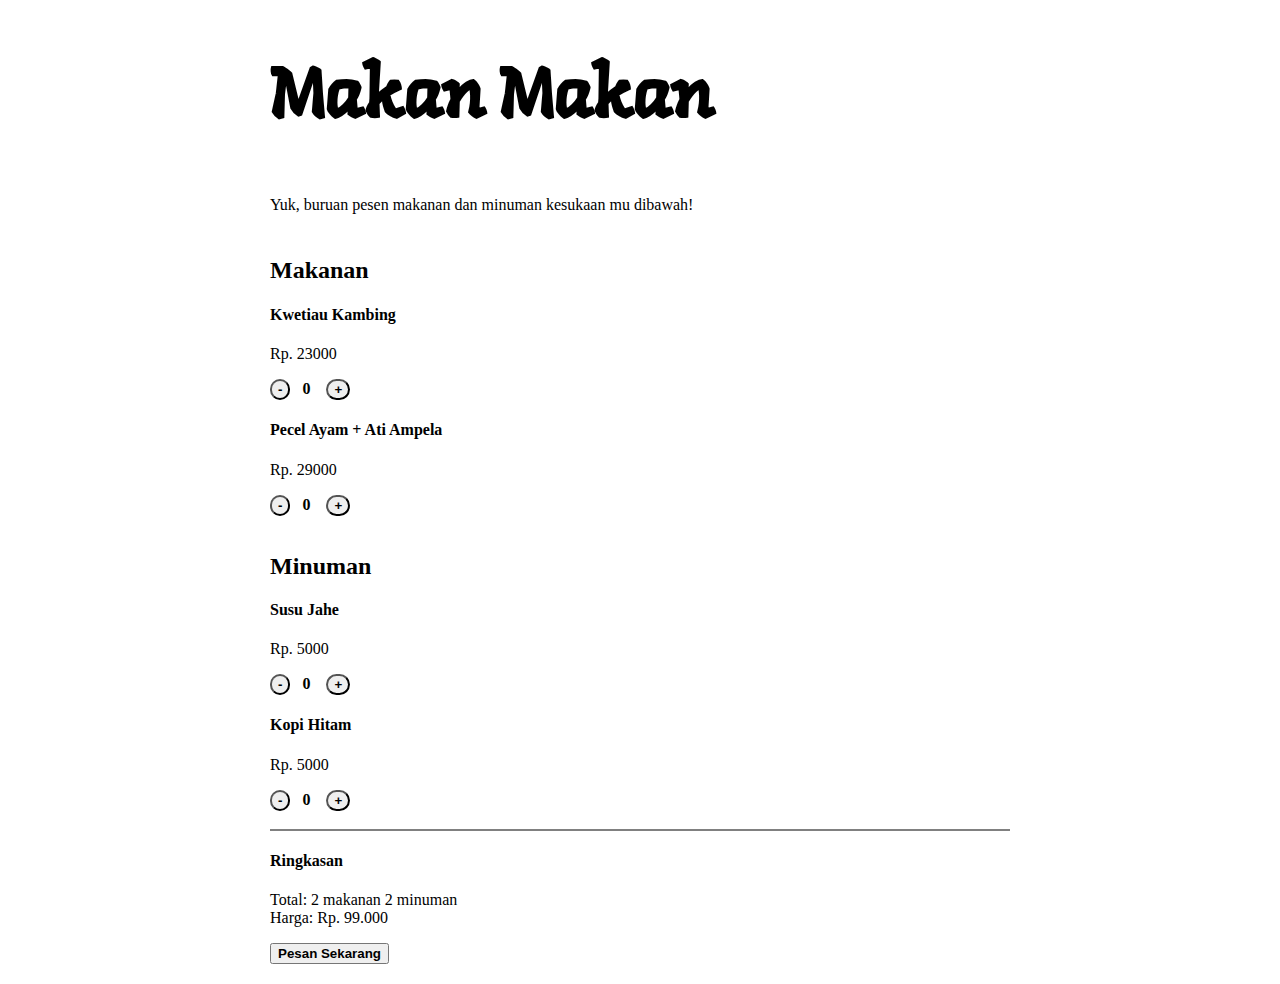
<file: index.html>
<!doctype html>
<html lang="en">
  <head>
    <!-- Required meta tags -->
    <meta charset="utf-8">
    <meta name="viewport" content="width=device-width, initial-scale=1">

    <!-- Bootstrap CSS -->
    <link href="https://cdn.jsdelivr.net/npm/bootstrap@5.0.0-beta1/dist/css/bootstrap.min.css" rel="stylesheet" integrity="sha384-giJF6kkoqNQ00vy+HMDP7azOuL0xtbfIcaT9wjKHr8RbDVddVHyTfAAsrekwKmP1" crossorigin="anonymous">
    <link rel="preconnect" href="https://fonts.gstatic.com">
    <link href="https://fonts.googleapis.com/css2?family=Langar&display=swap" rel="stylesheet">
    
    <link rel="stylesheet" href="style.css">
    <title>Hello, world!</title>
  </head>
  <body>
      <div class="container">
        <div class="head">
            <h1 id="judul-app">Makan Makan</h1>
            <p>Yuk, buruan pesen makanan dan minuman kesukaan mu dibawah!</p>
        </div>
        <div id="class" class="menu">
            <h2 id="makanan">Makanan</h2>
            <div>
            <h4>Kwetiau Kambing</h4>
            <p>Rp. 23000</p>
            <div id="kwetiau">
                <button type="button" class="btn btn-secondary kurang"><strong>-</strong></button><span class="jumlah kwetiau">0</span>
                <button type="button" id="tambahJumlah" class="btn btn-success tambah"><strong>+</strong></button>
            </div>
            </div>
            <div>
            <h4>Pecel Ayam + Ati Ampela</h4>
            <p>Rp. 29000</p>
            <div id="pecel-ayam">
                <button type="button" class="btn btn-secondary kurang"><strong>-</strong></button><span class="jumlah pecel-ayam">0</span>
                <button type="button" class="btn btn-success tambah"><strong>+</strong></button>
            </div>
            </div>
            <h2 id="minuman">Minuman</h2>
            <div>
            <h4>Susu Jahe</h4>
            <p>Rp. 5000</p>
            <div id="susu-jahe">
                <button type="button" class="btn btn-secondary kurang"><strong>-</strong></button><span class="jumlah susu-jahe">0</span>
                <button type="button" class="btn btn-success tambah"><strong>+</strong></button>
            </div>
            </div>
            <div>
            <h4>Kopi Hitam</h4>
            <p>Rp. 5000</p>
            <div id="kopi-hitam">
                <button type="button" class="btn btn-secondary kurang"><strong>-</strong></button><span class="jumlah kopi-hitam">0</span>
                <button type="button" class="btn btn-success tambah"><strong>+</strong></button>
            </div>
            </div>
        </div>

        <div class="bill">
            <h4>Ringkasan</h4>
            <p>Total: 2 makanan 2 minuman <br> Harga: Rp. 99.000</p>
            <button type="button" class="btn btn-success pesan"><strong>Pesan Sekarang</strong></button>
        </div>
     

    <!-- Optional JavaScript; choose one of the two! -->

    <!-- Option 1: Bootstrap Bundle with Popper -->
    <script src="https://cdn.jsdelivr.net/npm/bootstrap@5.0.0-beta1/dist/js/bootstrap.bundle.min.js" integrity="sha384-ygbV9kiqUc6oa4msXn9868pTtWMgiQaeYH7/t7LECLbyPA2x65Kgf80OJFdroafW" crossorigin="anonymous"></script>

    <!-- Option 2: Separate Popper and Bootstrap JsS -->
    <!--
    <script src="https://cdn.jsdelivr.net/npm/@popperjs/core@2.5.4/dist/umd/popper.min.js" integrity="sha384-q2kxQ16AaE6UbzuKqyBE9/u/KzioAlnx2maXQHiDX9d4/zp8Ok3f+M7DPm+Ib6IU" crossorigin="anonymous"></script>
    <script src="https://cdn.jsdelivr.net/npm/bootstrap@5.0.0-beta1/dist/js/bootstrap.min.js" integrity="sha384-pQQkAEnwaBkjpqZ8RU1fF1AKtTcHJwFl3pblpTlHXybJjHpMYo79HY3hIi4NKxyj" crossorigin="anonymous"></script>
    -->
  </body>
  <script src="https://ajax.googleapis.com/ajax/libs/jquery/3.5.1/jquery.min.js"></script>
  <script src="https://static.line-scdn.net/liff/edge/2/sdk.js"></script>
  <script src="script.js"></script>
  <script src="liff-config.js"></script>
</html>
</file>
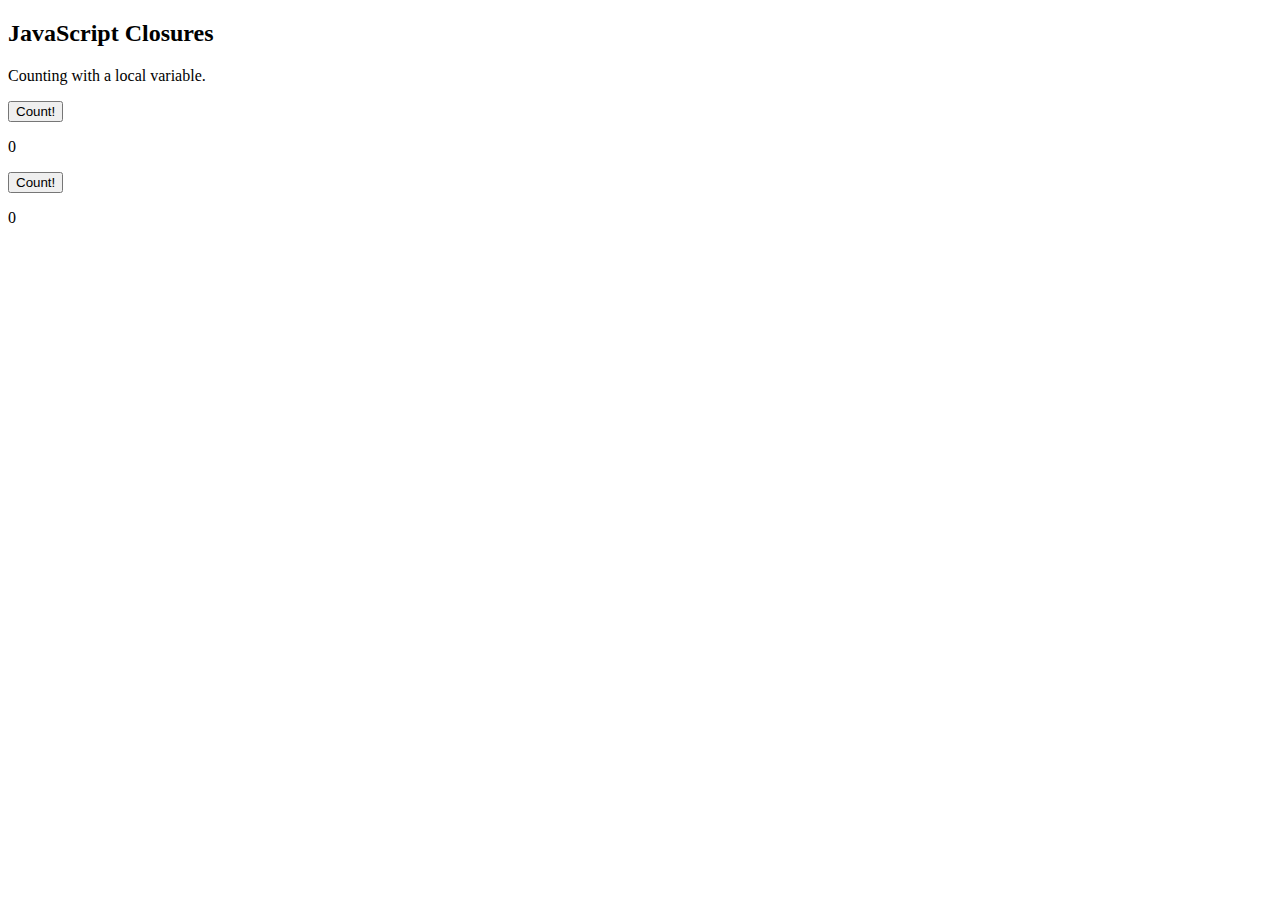
<file: solution.html>
<!DOCTYPE html>
<html>
<body>

<h2>JavaScript Closures</h2>

<p>Counting with a local variable.</p>

<button type="button" onclick="myFunction()">Count!</button>

<p id="demo">0</p>

<button type="button" onclick="myFunction2()">Count!</button>

<p id="demo2">0</p>



<script>
var add = (function () {
  var counter = 0;
  return function () {counter += 1; return counter;}
})();

var add2 = (function () {
  var counter = 0;
  return function () {counter += 1; return counter;}
})();


function myFunction(){
  document.getElementById("demo").innerHTML = add();
}

function myFunction2(){
  document.getElementById("demo2").innerHTML = add2();
}
</script>

</body>
</html>
</file>
<file: style.css>
.container {
    margin: 20px auto;
    width: 740px;
}

.head {
    margin-bottom: 43px;
}

.jumlah {
    font-size: medium;
    font-weight: bold;
    padding: 12px;
}

#minuman {
    margin-top: 37px;
}

.tambah, .kurang {
    border-radius: 12px;
}

.menu {
    border-bottom: 2px solid gray;
    padding-bottom: 18px;
}

.bill {
    margin-top:8px;
}

#judul-app {
    font-family: 'Langar', cursive;
    font-size: 72px;
}
</file>
